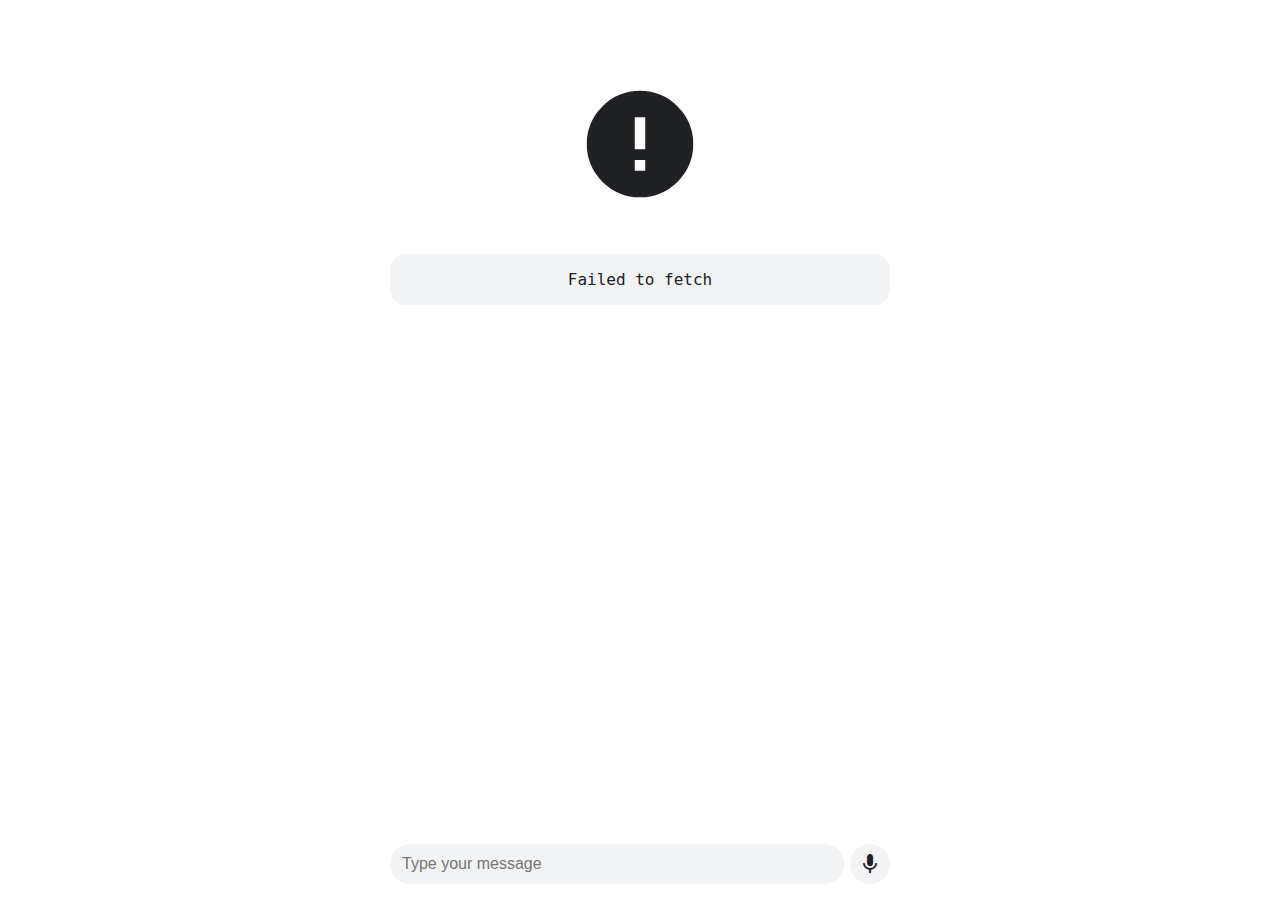
<file: lib/client/index.html>
<!DOCTYPE html><html lang=en><head><meta charset=utf-8><title>appname</title><meta name=description content=appdesc><link rel=canonical href=appurl><meta http-equiv=X-UA-Compatible content="IE=edge"><meta name=viewport content="width=device-width,initial-scale=1"><meta name=msapplication-tap-highlight content=no><!--[if IE]><link rel="icon" href="favicon.ico"><![endif]--><meta property=og:title content=appname><meta property=og:description content=appdesc><meta property=og:image content=img/opengraph.png><meta property=og:type content=website><meta property=og:url content=appurl><meta name=twitter:card content=summary><meta name=twitter:title content=appname><meta name=twitter:description content=appdesc><meta name=twitter:image content=img/opengraph.png><link href=css/app.f32e2b0a.css rel=preload as=style><link href=js/app.507be936.js rel=preload as=script><link href=js/chunk-vendors.22de890c.js rel=preload as=script><link href=css/app.f32e2b0a.css rel=stylesheet><link rel=icon type=image/png sizes=32x32 href=img/icons/favicon-32x32.png><link rel=icon type=image/png sizes=16x16 href=img/icons/favicon-16x16.png><link rel=manifest href=manifest.json><meta name=theme-color content=#4DBA87><meta name=apple-mobile-web-app-capable content=no><meta name=apple-mobile-web-app-status-bar-style content=default><meta name=apple-mobile-web-app-title content=dialogflow-web-v2><link rel=apple-touch-icon href=img/icons/apple-touch-icon-152x152.png><link rel=mask-icon href=img/icons/safari-pinned-tab.svg color=#4DBA87><meta name=msapplication-TileImage content=img/icons/msapplication-icon-144x144.png><meta name=msapplication-TileColor content=#000000></head><body><noscript>We're sorry but appname doesn't work properly without JavaScript enabled. Please enable it to continue.</noscript><div id=app></div><script src=js/chunk-vendors.22de890c.js></script><script src=js/app.507be936.js></script></body></html>
</file>
